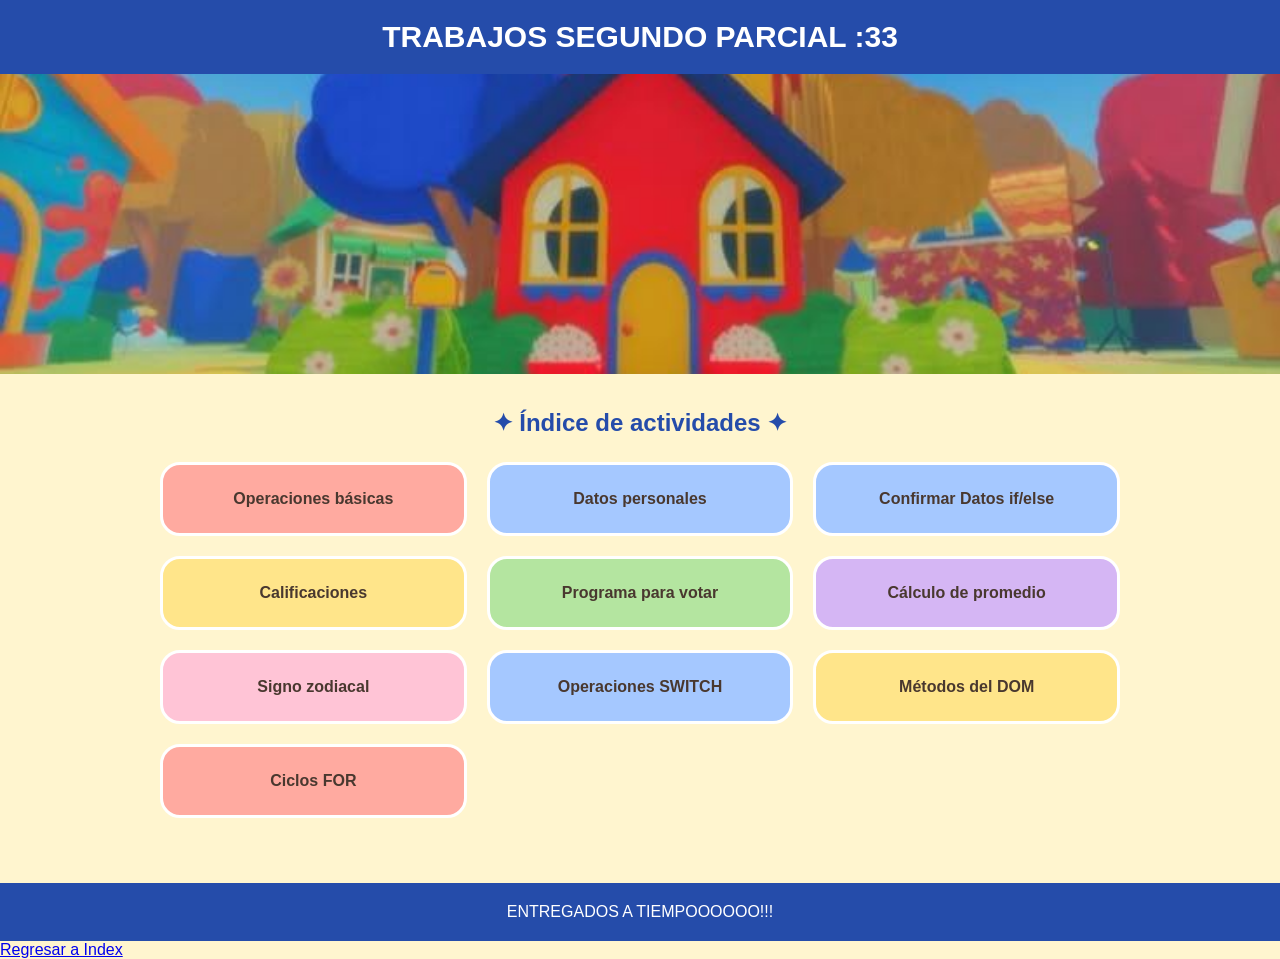
<file: index.html>
<!DOCTYPE html>
<html lang="es">
<head>
    <meta charset="UTF-8">
    <meta name="viewport" content="width=device-width, initial-scale=1.0">
    <title>Mi página principal</title>

    <style>
        * {
            margin: 0;
            padding: 0;
            box-sizing: border-box;
            font-family: 'Trebuchet MS', sans-serif;
        }

        body {
            background-color: #fff5cf;
            color: #49382f;
        }

        header {
            background-color: #254caa;
            padding: 20px;
            text-align: center;
            color: white;
        }

        header h1 {
            font-size: 30px;
        }

        .portada {
            width: 100%;
            height: 300px;
            overflow: hidden;
        }

        .portada img {
            width: 100%;
            height: 100%;
            object-fit: cover;
            object-position: center;
        }

        main {
            max-width: 1000px;
            margin: auto;
            padding: 35px 20px;
        }

        h2 {
            text-align: center;
            color: #254caa;
            margin-bottom: 25px;
        }

        .enlaces {
            display: grid;
            grid-template-columns: repeat(3, 1fr);
            gap: 20px;
        }

        .enlaces a {
            text-align: center;
            text-decoration: none;
            color: #49382f;
            padding: 25px 15px;
            border-radius: 20px;
            font-weight: bold;
            border: 3px solid white;
            transition: 0.3s;
        }

        .enlaces a:hover {
            transform: translateY(-5px);
            box-shadow: 0 5px 12px #0002;
        }

        .rojo { background: #ffaaa0; }
        .azul { background: #a5c8ff; }
        .amarillo { background: #ffe58a; }
        .verde { background: #b4e5a0; }
        .morado { background: #d5b6f4; }
        .rosa { background: #ffc4d6; }

        footer {
            background-color: #254caa;
            color: white;
            text-align: center;
            padding: 20px;
            margin-top: 30px;
        }

        @media (max-width: 650px) {
            .enlaces {
                grid-template-columns: repeat(2, 1fr);
            }
        }

        @media (max-width: 400px) {
            .enlaces {
                grid-template-columns: 1fr;
            }
        }
    </style>
</head>

<body>

    <header>
        <h1>TRABAJOS SEGUNDO PARCIAL :33 </h1>
        
    </header>

    <section class="portada">
        <img src="casita.jpg" alt="Mi mundo de colores">
    </section>

    <main>

        <h2>✦ Índice de actividades ✦</h2>

        <section class="enlaces">

            <a href="operaciones.html" class="rojo">
                Operaciones básicas
            </a>

            <a href="datos.html" class="azul">
                Datos personales
            </a>

             <a href="confi.html" class="azul">
                Confirmar Datos if/else
            </a>

            <a href="calificaciones.html" class="amarillo">
                Calificaciones
            </a>

            <a href="votar.html" class="verde">
                Programa para votar
            </a>

            <a href="promedio.html" class="morado">
                Cálculo de promedio
            </a>

            <a href="zodiacal.html" class="rosa">
                Signo zodiacal
            </a>

            <a href="operaciones_switch.html" class="azul">
                Operaciones SWITCH
            </a>

            <a href="dom.html" class="amarillo">
                Métodos del DOM
            </a>

            <a href="ciclos_for.html" class="rojo">
                Ciclos FOR
            </a>

        </section>

    </main>

    <footer>
        <p>ENTREGADOS A TIEMPOOOOOO!!!</p>
    </footer>
<a href="index.html">Regresar a Index</a>
</body>
</html>
</file>
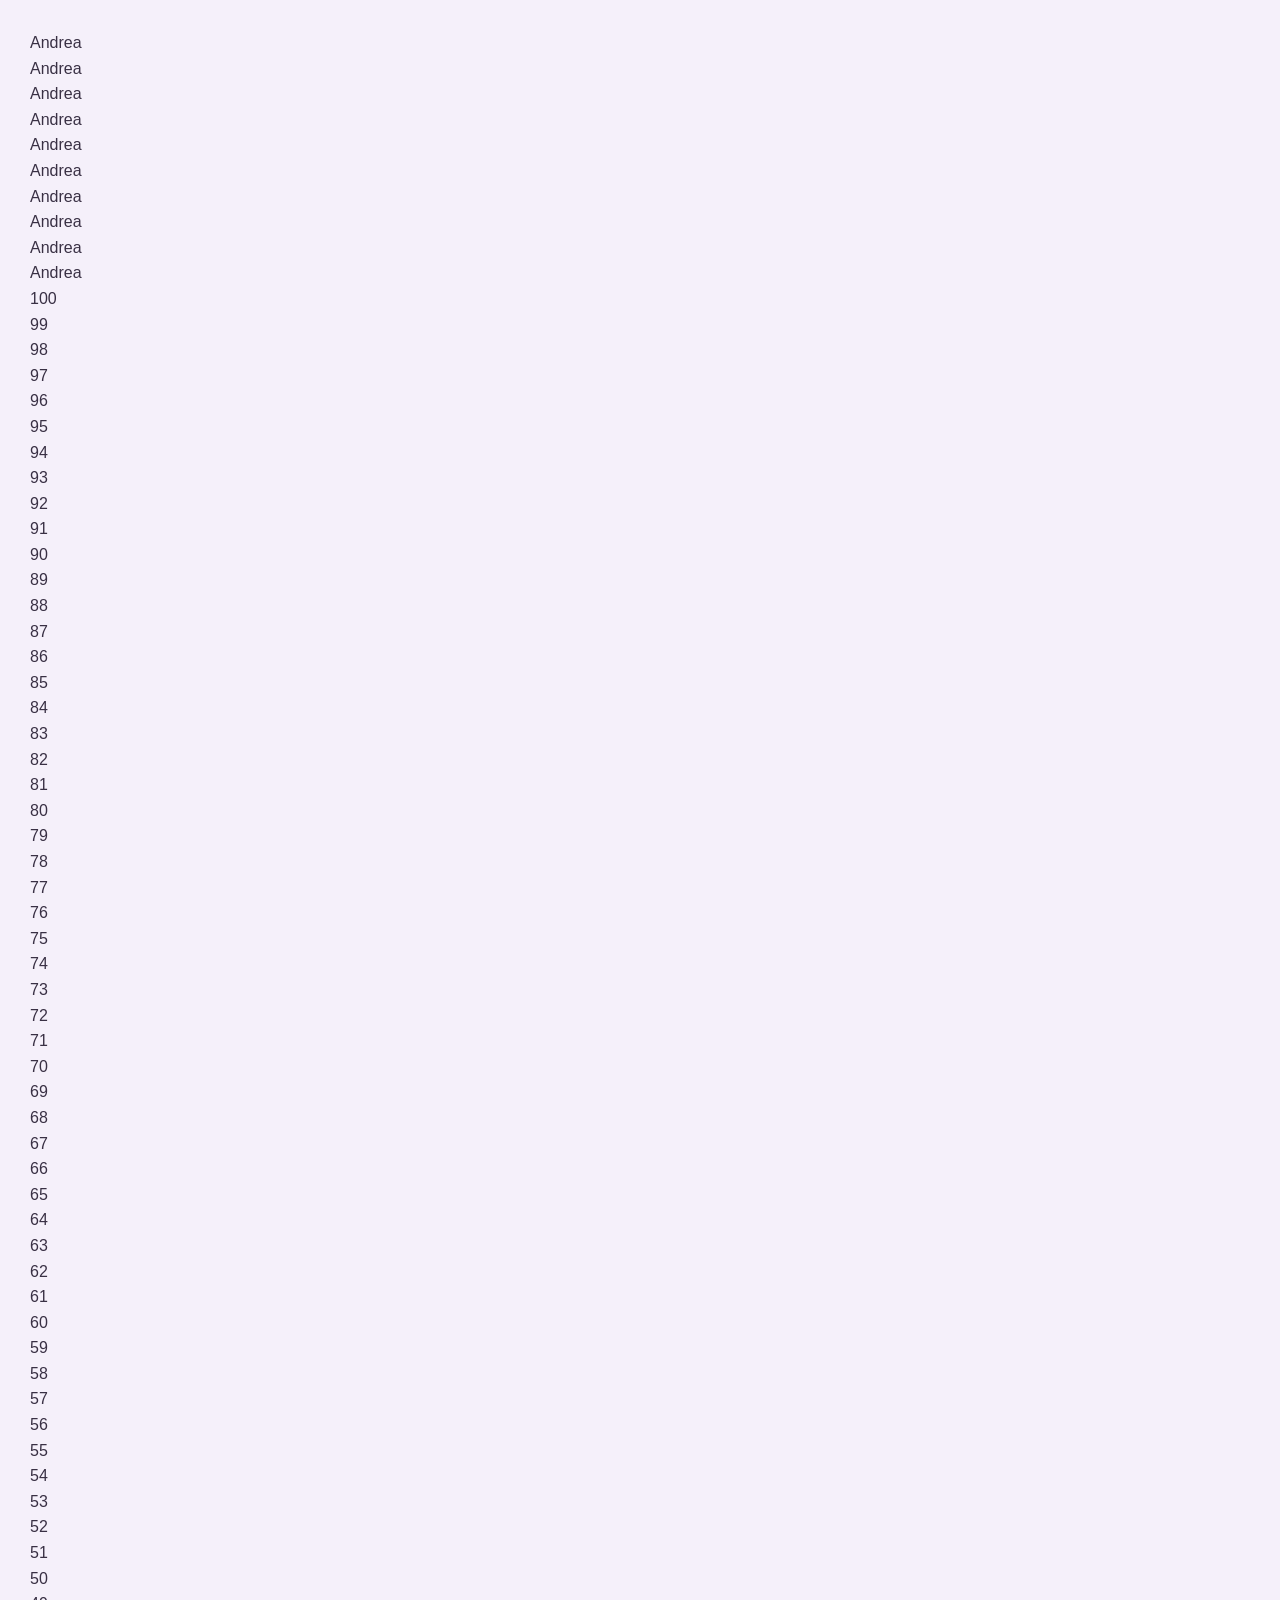
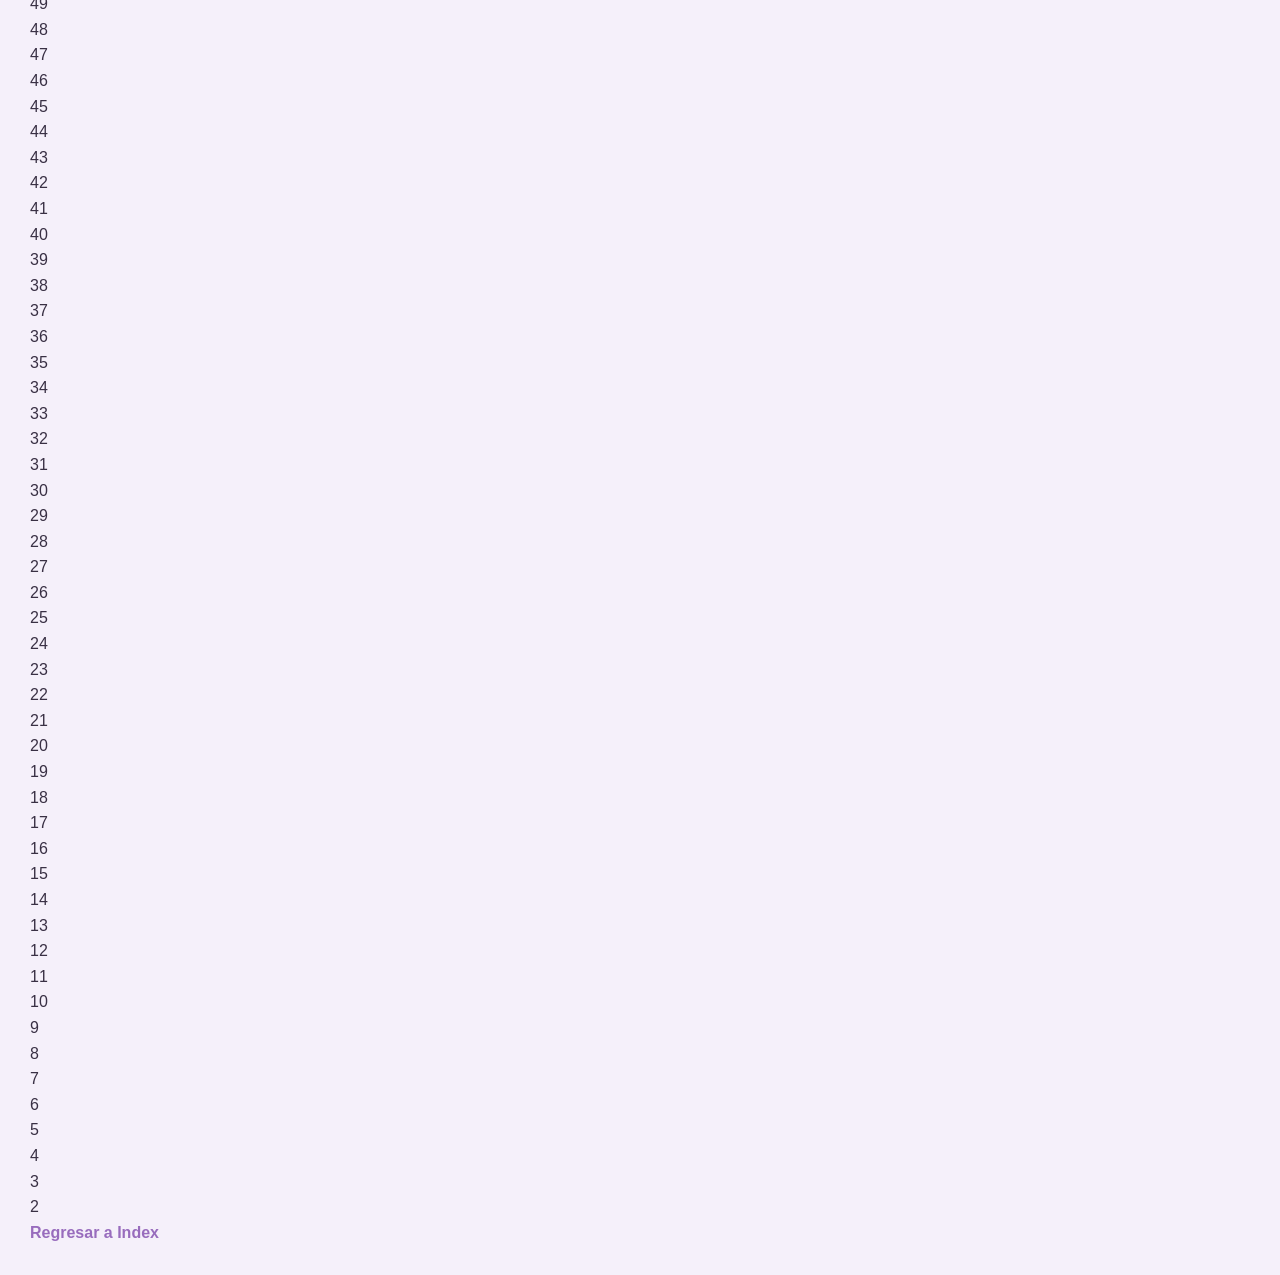
<file: ciclos_for.html>
<!DOCTYPE html>
<html lang="es">
<head>
    <meta charset="UTF-8">
    <title>Ciclos FOR</title>
    <link rel="stylesheet" href="disenio.css">
</head>
<body>

    <script>
        for (let i = 1; i <= 10; i++) {
            document.write("Andrea<br>");
        }
    </script>

    <script>
        for (let i = 100; i > 1; i--) {
            document.write(i + "<br>");
        }
    </script>
<a href="index.html">Regresar a Index</a>

</body>
</html>
</file>
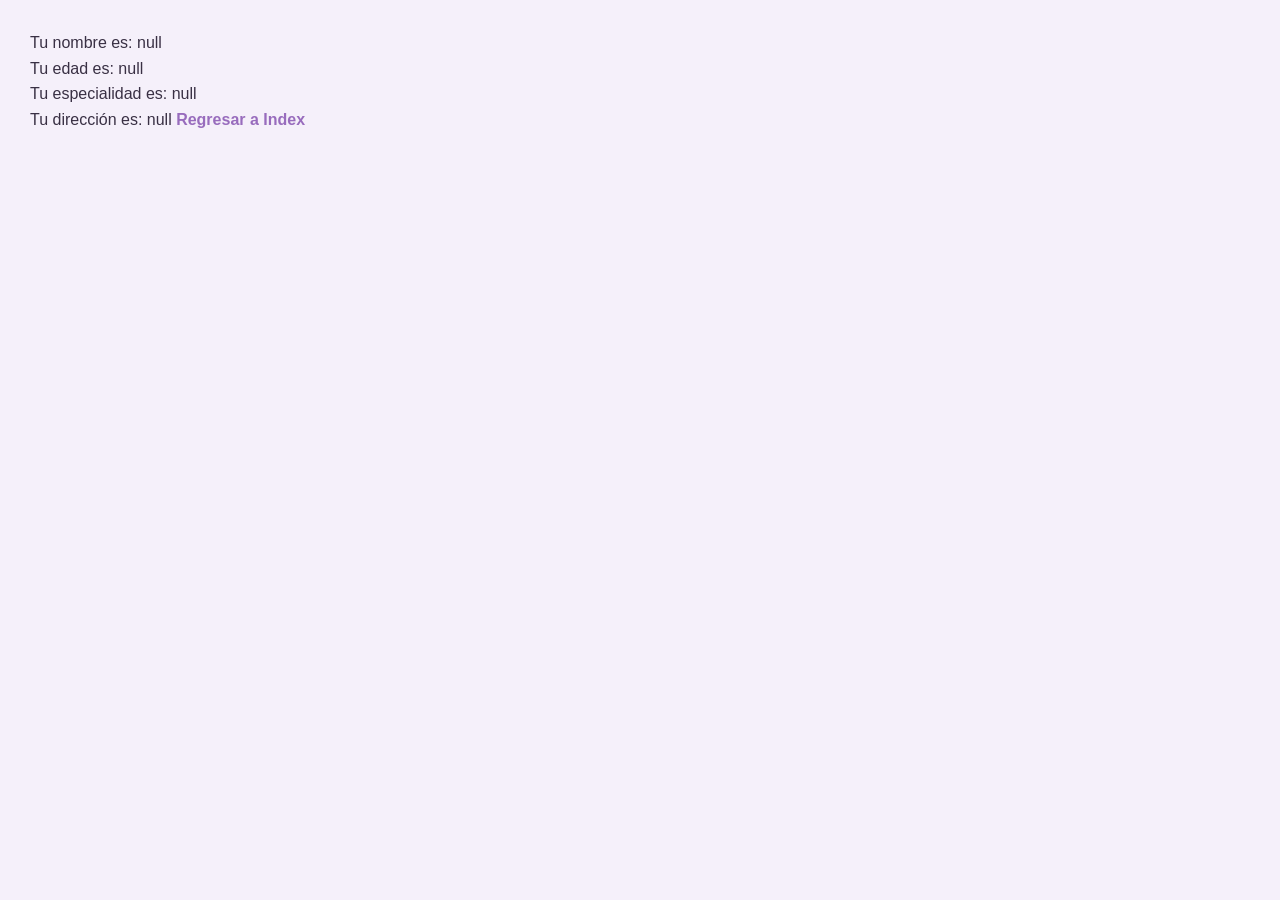
<file: datos.html>
<!DOCTYPE html>
<html lang="es">
<head>
    <meta charset="UTF-8">
    <title>Datos</title>
     <link rel="stylesheet" href="disenio.css">
</head>
<body>
    <script>
        let nom = prompt("Introduce tu nombre");
        let edad = prompt("Introduce tu edad");
        let esp = prompt("Introduce tu especialidad");
        let dire = prompt("Introduce tu dirección");

        document.write("Tu nombre es: " + nom + "<br>");
        document.write("Tu edad es: " + edad + "<br>");
        document.write("Tu especialidad es: " + esp + "<br>");
        document.write("Tu dirección es: " + dire);
    </script>
     <a href="index.html">Regresar a Index</a>
</body>
</html>
</file>
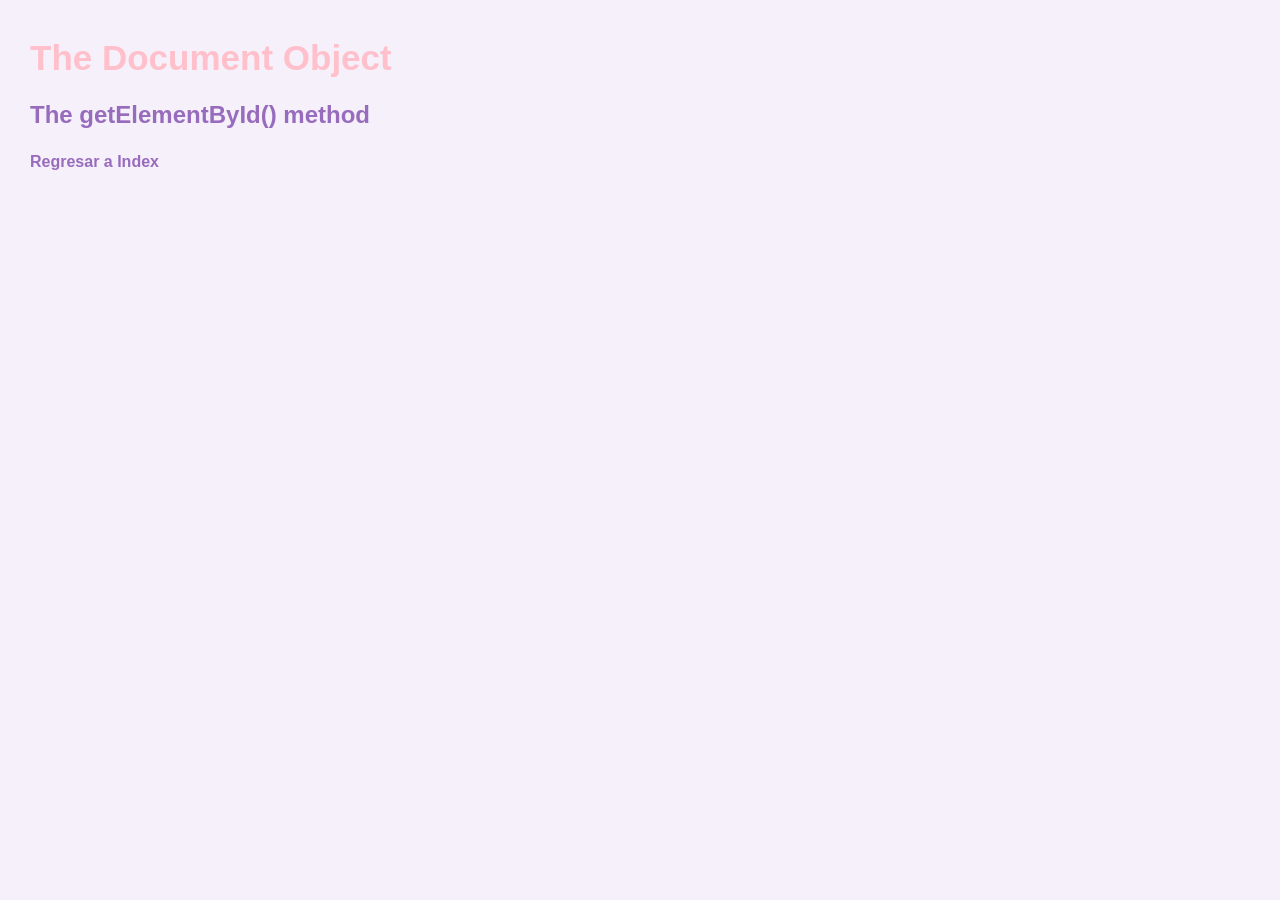
<file: dom.html>
<!DOCTYPE html>
<html lang="es">
<head>
    <meta charset="UTF-8">
    <title>DOM</title>
    <link rel="stylesheet" href="disenio.css">
</head>
<body>

    <h1 id="demo">The Document Object</h1>
    <h2>The getElementById() method</h2>

    <script>
        const myElement = document.getElementById("demo");

        myElement.style.color = "pink";
    </script>
<a href="index.html">Regresar a Index</a>
</body>
</html>
</file>
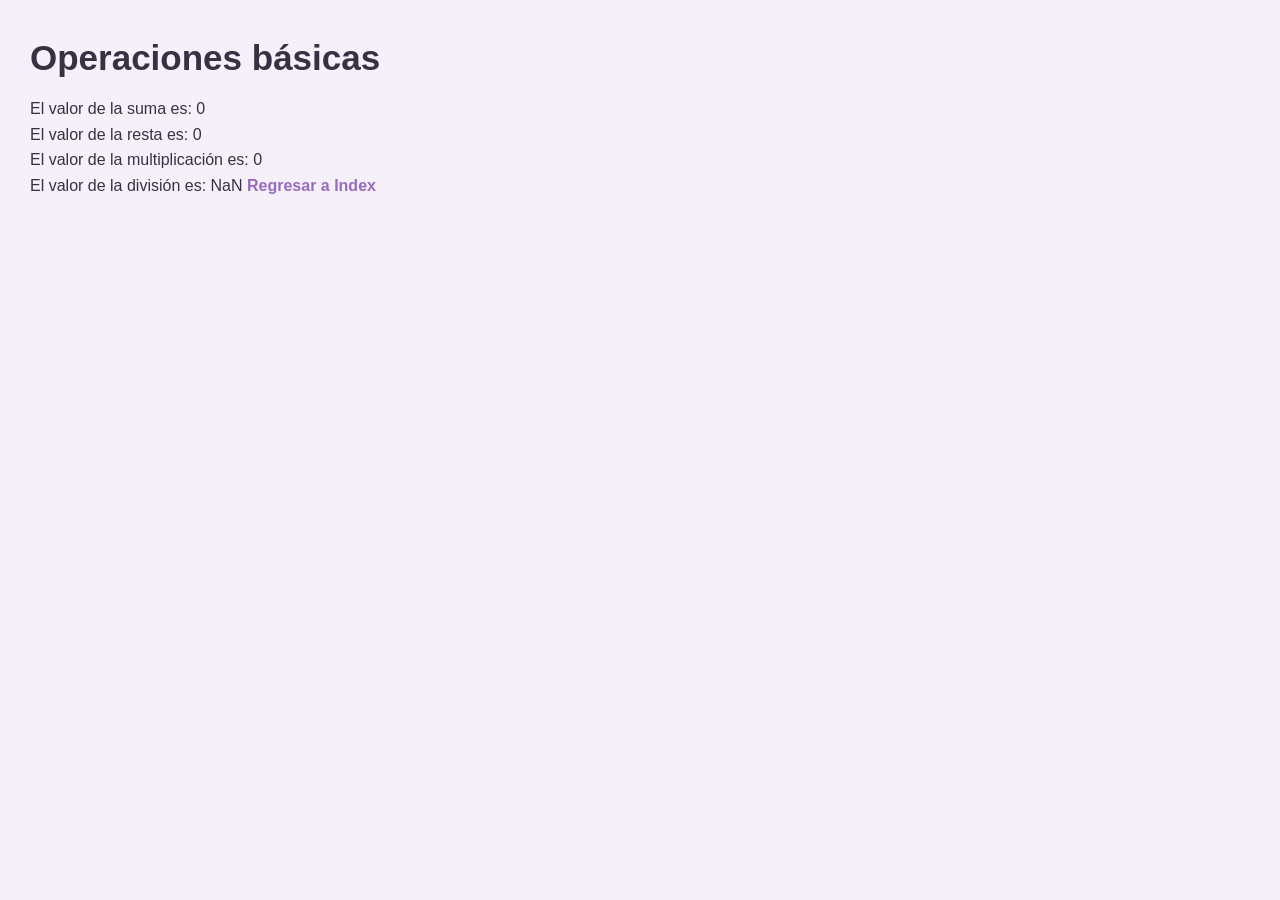
<file: operaciones.html>
<!DOCTYPE html>
<html lang="es">
<head>
    <meta charset="UTF-8">
    <title>Operaciones básicas</title>
     <link rel="stylesheet" href="disenio.css">
</head>
<body>
    <h1>Operaciones básicas</h1>

    <script>
        let N1 = Number(prompt("Introduce el primer número"));
        let N2 = Number(prompt("Introduce el segundo número"));

        let suma = N1 + N2;
        document.write("El valor de la suma es: " + suma + "<br>");

        let resta = N1 - N2;
        document.write("El valor de la resta es: " + resta + "<br>");

        let multi = N1 * N2;
        document.write("El valor de la multiplicación es: " + multi + "<br>");

        let div = N1 / N2;
        document.write("El valor de la división es: " + div);
    </script>
    <a href="index.html">Regresar a Index</a>
</body>
</html>
</file>
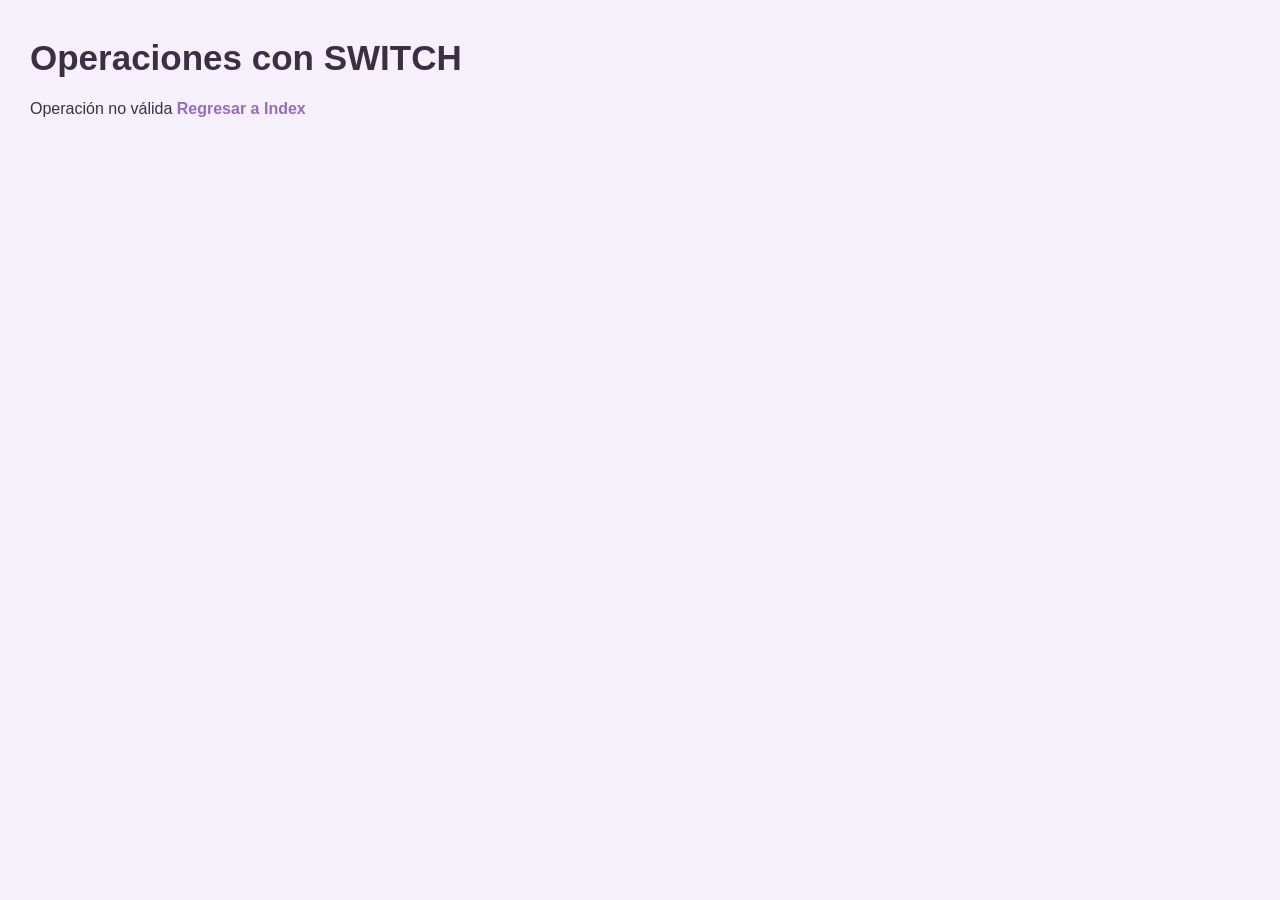
<file: operaciones_switch.html>
<!DOCTYPE html>
<html lang="es">
<head>
    <meta charset="UTF-8">
    <title>Operaciones con Switch</title>
    <link rel="stylesheet" href="disenio.css">
</head>
<body>
    <h1>Operaciones con SWITCH</h1>

    <script>
        let operacion = Number(prompt(
            "Selecciona una operación:\n1. Suma\n2. Resta\n3. Multiplicación\n4. División"
        ));

        let N1 = Number(prompt("Introduce el primer número"));
        let N2 = Number(prompt("Introduce el segundo número"));

        switch (operacion) {
            case 1:
                let suma = N1 + N2;
                document.write("La suma es: " + suma);
                break;

            case 2:
                let resta = N1 - N2;
                document.write("La resta es: " + resta);
                break;

            case 3:
                let multiplicacion = N1 * N2;
                document.write("La multiplicación es: " + multiplicacion);
                break;

            case 4:
                if (N2 != 0) {
                    let division = N1 / N2;
                    document.write("La división es: " + division);
                } else {
                    document.write("No se puede dividir entre cero.");
                }
                break;

            default:
                document.write("Operación no válida");
        }
    </script>
    <a href="index.html">Regresar a Index</a>
</body>
</html>
</file>
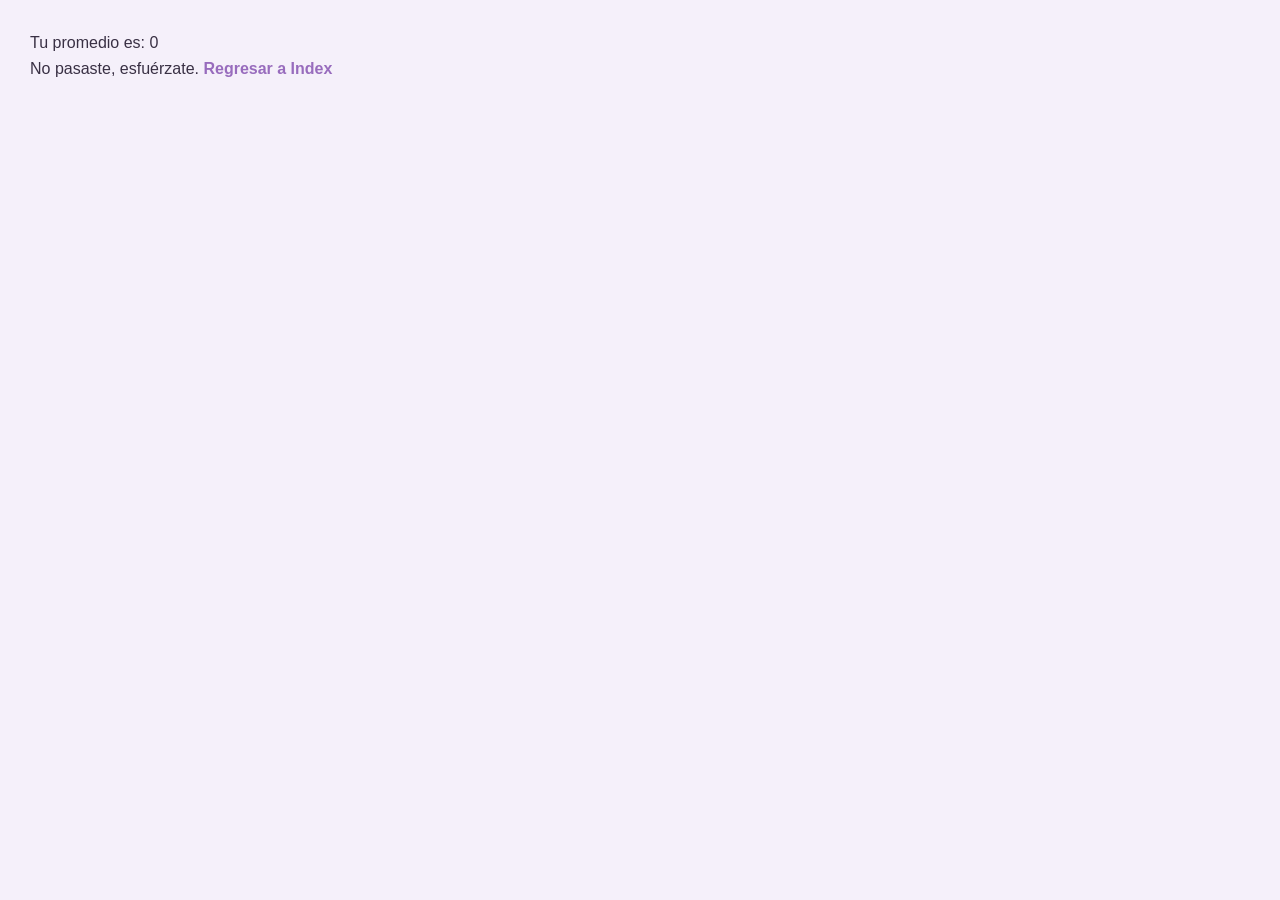
<file: promedio.html>
<!DOCTYPE html>
<html lang="es">
<head>
    <meta charset="UTF-8">
    <title>Promedio</title>
    <link rel="stylesheet" href="disenio.css">
</head>
<body>
    <script>
        let C1 = Number(prompt("Introduce la primera calificación"));
        let C2 = Number(prompt("Introduce la segunda calificación"));
        let C3 = Number(prompt("Introduce la tercera calificación"));

        let promedio = (C1 + C2 + C3) / 3;

        document.write("Tu promedio es: " + promedio + "<br>");

        if (promedio >= 6) {
            document.write("Felicidades, pasaste.");
        } else {
            document.write("No pasaste, esfuérzate.");
        }
    </script>
    <a href="index.html">Regresar a Index</a>
</body>
</html>
</file>
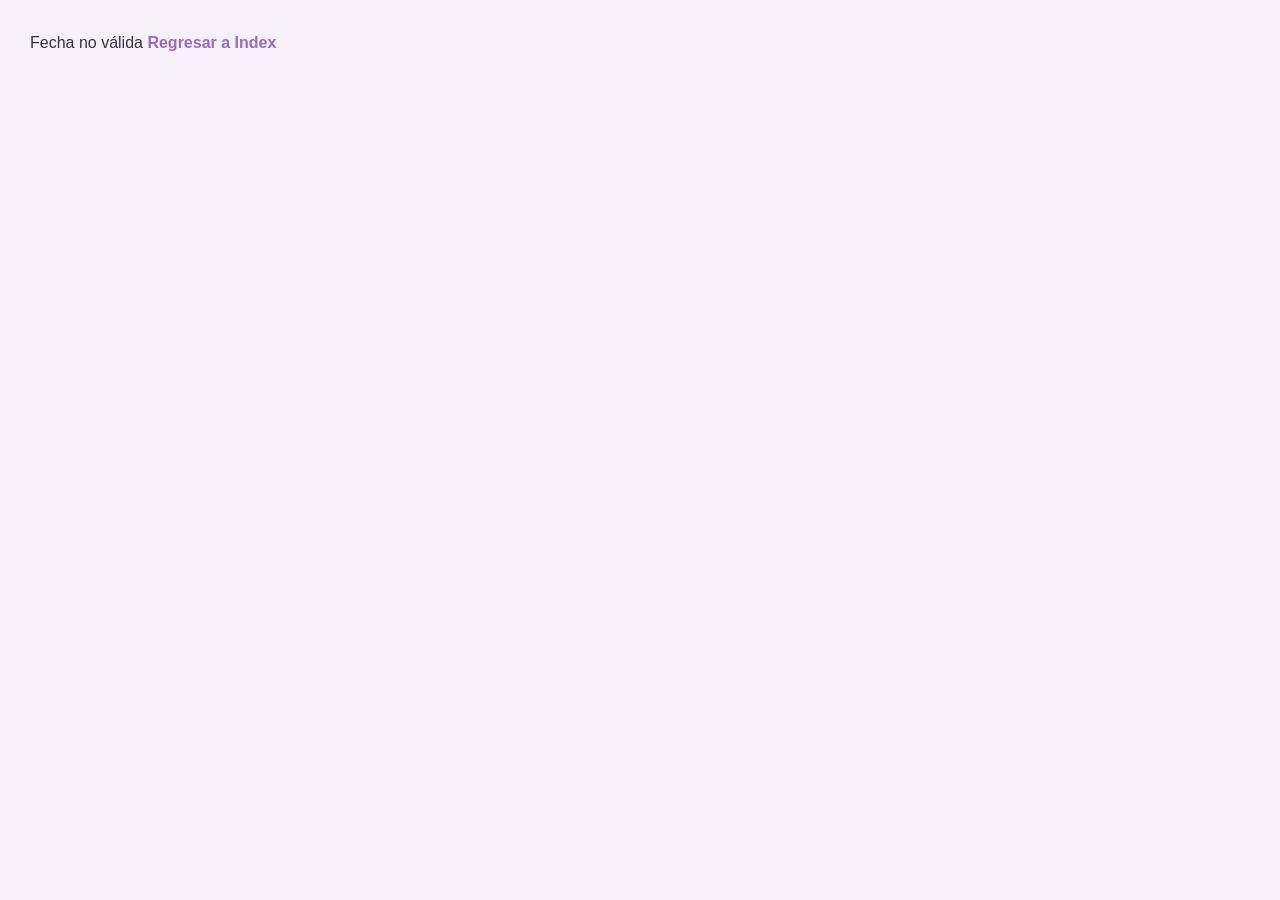
<file: zodiacal.html>
<!DOCTYPE html>
<html lang="es">
<head>
    <meta charset="UTF-8">
    <title>Signo zodiacal</title>
    <link rel="stylesheet" href="disenio.css">
</head>
<body>
    <script>
        let dia = Number(prompt("Introduce tu día de nacimiento"));
        let mes = Number(prompt("Introduce tu mes de nacimiento (1-12)"));
        let signo = "";

        if (mes == 1) {
            if (dia <= 19) {
                signo = "Capricornio";
            } else {
                signo = "Acuario";
            }
        }
        else if (mes == 2) {
            if (dia <= 18) {
                signo = "Acuario";
            } else {
                signo = "Piscis";
            }
        }
        else if (mes == 3) {
            if (dia <= 20) {
                signo = "Piscis";
            } else {
                signo = "Aries";
            }
        }
        else if (mes == 4) {
            if (dia <= 19) {
                signo = "Aries";
            } else {
                signo = "Tauro";
            }
        }
        else if (mes == 5) {
            if (dia <= 20) {
                signo = "Tauro";
            } else {
                signo = "Géminis";
            }
        }
        else if (mes == 6) {
            if (dia <= 20) {
                signo = "Géminis";
            } else {
                signo = "Cáncer";
            }
        }
        else if (mes == 7) {
            if (dia <= 22) {
                signo = "Cáncer";
            } else {
                signo = "Leo";
            }
        }
        else if (mes == 8) {
            if (dia <= 22) {
                signo = "Leo";
            } else {
                signo = "Virgo";
            }
        }
        else if (mes == 9) {
            if (dia <= 22) {
                signo = "Virgo";
            } else {
                signo = "Libra";
            }
        }
        else if (mes == 10) {
            if (dia <= 22) {
                signo = "Libra";
            } else {
                signo = "Escorpio";
            }
        }
        else if (mes == 11) {
            if (dia <= 21) {
                signo = "Escorpio";
            } else {
                signo = "Sagitario";
            }
        }
        else if (mes == 12) {
            if (dia <= 21) {
                signo = "Sagitario";
            } else {
                signo = "Capricornio";
            }
        }

        if (signo == "") {
            document.write("Fecha no válida");
        } else {
            document.write("Tu signo zodiacal es: " + signo);
        }
    </script>
        <a href="index.html">Regresar a Index</a>
</body>
</html>
</file>
<file: disenio.css>
* {
    margin: 0;
    padding: 0;
    box-sizing: border-box;
}

body {
    font-family: 'Segoe UI', Arial, sans-serif;
    background: #f5f0fa;
    color: #393044;
    line-height: 1.6;
    padding: 30px;
}

/* ENCABEZADOS */

header {
    background: linear-gradient(135deg, #c9a7eb, #f2c9df);
    color: #ffffff;
    text-align: center;
    padding: 45px 20px;
    border-radius: 20px;
    margin-bottom: 30px;
    box-shadow: 0 5px 15px #c9b5d5;
}

h1 {
    font-size: 35px;
    margin-bottom: 10px;
}

h2 {
    color: #986cbd;
    margin-bottom: 15px;
}

h3 {
    color: #b17cae;
    margin-bottom: 10px;
}

/* CONTENEDORES */

main {
    max-width: 1000px;
    margin: auto;
}

section, article {
    background: #ffffff;
    padding: 25px;
    margin-bottom: 25px;
    border-radius: 16px;
    box-shadow: 0 3px 12px #dfd3e8;
}

p {
    margin-bottom: 15px;
}

/* HIPERVÍNCULOS */

a {
    color: #986cbd;
    text-decoration: none;
    font-weight: bold;
    transition: 0.3s;
}

a:hover {
    color: #df8eb9;
    text-decoration: underline;
}

/* LISTAS */

ul, ol {
    padding-left: 25px;
    margin-bottom: 15px;
}

li {
    margin-bottom: 8px;
}

/* IMÁGENES */

img {
    max-width: 100%;
    height: auto;
    border-radius: 15px;
    display: block;
    margin: 15px auto;
}

/* TABLAS */

table {
    width: 100%;
    border-collapse: collapse;
    margin: 20px 0;
    background: white;
}

th {
    background: #c9a7eb;
    color: white;
    padding: 12px;
}

td {
    padding: 12px;
    border: 1px solid #eadff0;
    text-align: center;
}

tr:nth-child(even) {
    background: #faf5fc;
}

/* CÓDIGO */

pre, code {
    background: #f1eaf7;
    color: #79549b;
    padding: 12px;
    border-radius: 8px;
    overflow-x: auto;
}

/* BOTÓN */

button {
    background: #b994d8;
    color: white;
    border: none;
    padding: 12px 22px;
    border-radius: 20px;
    cursor: pointer;
    transition: 0.3s;
}

button:hover {
    background: #d995bd;
}

/* PIE DE PÁGINA */

footer {
    text-align: center;
    padding: 25px;
    color: #987eaa;
    margin-top: 30px;
}
</file>
